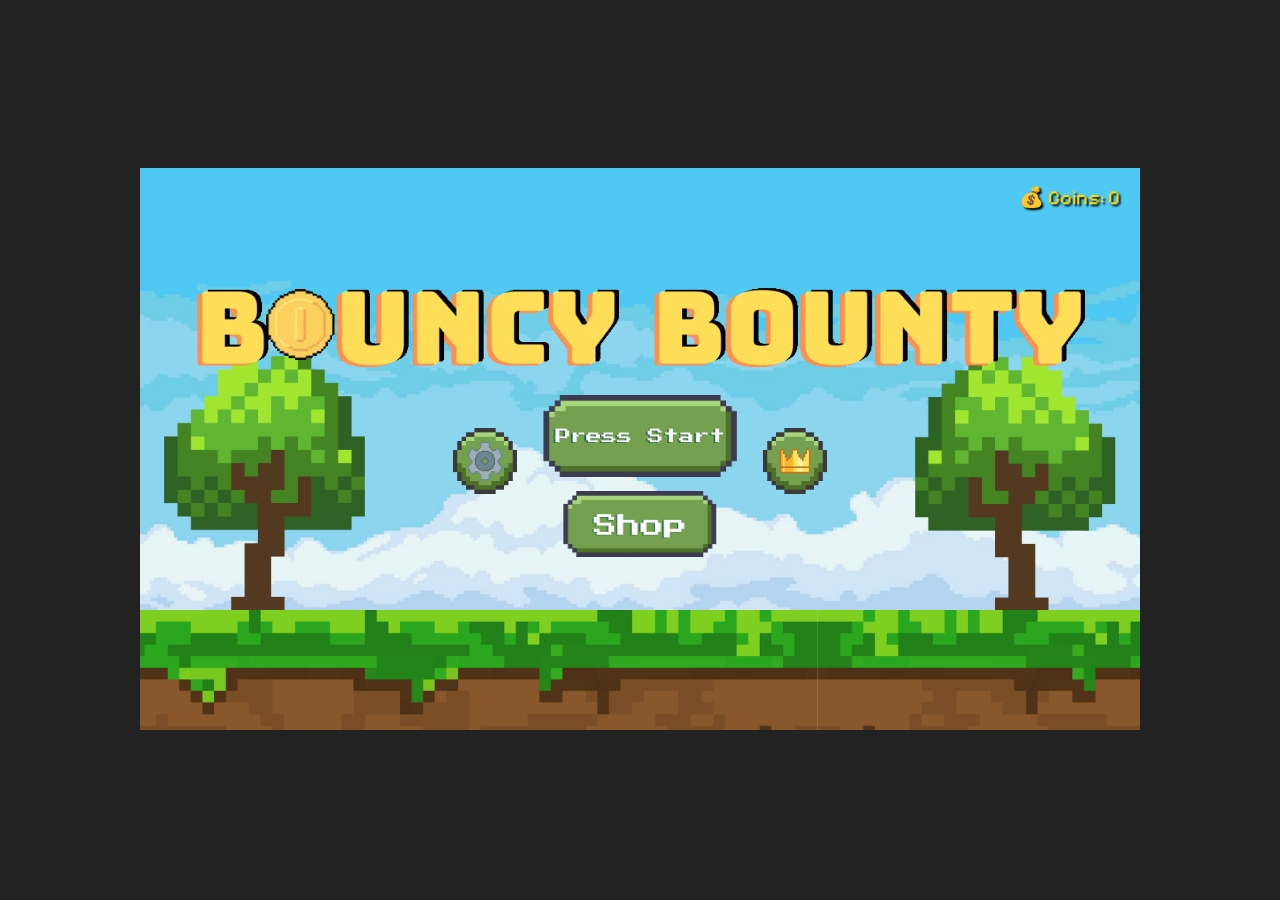
<file: index.html>
<!DOCTYPE html>
<html lang="en">
  <head>
    <meta charset="UTF-8" />
    <meta name="viewport" content="width=device-width, initial-scale=1.0" />
    <title>Bouncy Bounty</title>

    <link href="https://cdn.jsdelivr.net/npm/bootstrap@5.0.2/dist/css/bootstrap.min.css" rel="stylesheet" />
    <link href="index.css" rel="stylesheet" />
    <script src="https://code.jquery.com/jquery-3.7.1.min.js"></script>

    <style>
      @import url("https://fonts.googleapis.com/css2?family=Pixelify+Sans:wght@400..700&display=swap");
    </style>
  </head>

  <body>

    <audio id="bgmusic" loop prefetch="auto">
      <source src="assets/audio/bgm.mp3" type="audio/mpeg" />
    </audio>

    <div class="gamescreen">

      <div id="menu">
        <div class="coin-menu-bar">💰 Coins: <span class="coin-display-span">0</span></div>
        
        <img src="assets/GUI/title.gif" height="120" style="position: relative; top: 100px; display: block; margin-left: auto; margin-right: auto;" />

        <div style="position: relative; top: 70px; display: flex; justify-content: center; align-items: center;">
          <img id="settings-btn" class="btn" src="assets/GUI/buttons/settings_btn.png" width="90" height="80" />

          <div style="display: flex; flex-direction: column; align-items: center; justify-content: center; margin: 30px 0 0 0;">
            <img id="start-btn" class="btn" src="assets/GUI/buttons/start_btn.png" width="220" />
            <img id="shop-btn" class="btn" src="assets/GUI/buttons/shop_btn.png" width="180" />
          </div>

          <img id="leaderboard-btn" class="btn" src="assets/GUI/buttons/leaderboard_btn.png" width="90" height="80" />
        </div>
      </div>

      <div id="settings" class="general">
        <img id="return-btn" class="btn" src="assets/GUI/buttons/back_btn.png" width="70" style="position: relative; top: 30px; left: 30px;" />
        <h1>SETTINGS</h1>
        <table>
          <tr>
            <td>Music</td>
            <td><img id="music-btn" src="assets/GUI/buttons/unmute.png" width="30" /></td>
            <td><input type="range" id="music-vol" /></td>
          </tr>
        </table>
      </div>

      <div id="leaderboard" class="general">
        <img id="return-btn-leaderboard" class="btn" src="assets/GUI/buttons/back_btn.png" width="70" style="position: relative; top: 30px; left: 30px;" />
        <img src="assets/GUI/crown.png" width="60" style="position: relative; top: 14px; display: block; margin-left: auto; margin-right: auto;" />
        <h1>BEST SCORE</h1>
        <div id="high-score-display" style="text-align: center; color: gold; font-family: 'Pixelify Sans', sans-serif; font-size: 32px; margin-top: 40px; text-shadow: 2px 2px 0 #000;">00000</div>
      </div>

      <div id="difficulty" class="general">
        <img id="return-btn-difficulty" class="btn" src="assets/GUI/buttons/back_btn.png" width="70" style="position: relative; top: 30px; left: 30px;" />
        <h1>DIFFICULTIES</h1>
        <div style="display: flex; flex-direction: column; align-items: center; justify-content: center; margin: 30px 0 0 0;">
          <img id="easy-btn" class="btn" src="assets/GUI/buttons/easy_btn.png" width="180" />
          <img id="normal-btn" class="btn" src="assets/GUI/buttons/normal_btn.png" width="180" />
          <img id="hard-btn" class="btn" src="assets/GUI/buttons/hard_btn.png" width="180" />
        </div>
      </div>

      <canvas id="gameCanvas" width="400" height="565"></canvas>
      <img id="game-return-btn" class="btn" src="assets/GUI/buttons/back_btn.png" width="70" style="display: none; position: absolute; top: 20px; left: 20px; z-index: 999;" />

      <div id="shop" class="general">
        <div class="coin-menu-bar text-center">💰 Inventory: <span class="coin-display-span">0</span></div>
        <img id="return-btn-shop" class="btn" src="assets/GUI/buttons/back_btn.png" width="70" style="position: relative; top: 15px; left: 30px;" />
        <h1 style="top: 5px;">SHOP</h1>
        <div style="display: flex; flex-direction: column; align-items: center; justify-content: center; margin: 15px 0 0 0;">
          <img id="skin-btn" class="btn" src="assets/GUI/skins-btn.png" width="250" />
          <img id="bg-btn" class="btn" src="assets/GUI/bg-btn.png" width="250" />
          <img id="upg-btn" class="btn" src="assets/GUI/upg-btn.png" width="250" />
        </div>
      </div>

      <div id="skins" class="general">
        <img id="return-btn-skins" class="btn" src="assets/GUI/buttons/back_btn.png" width="70" style="position: relative; top: 30px; left: 30px;" />
        <h1>SKINS</h1>
        <div class="scroll-list-frame">
          <button id="buy-square" class="shop-item-btn">Square (300g)</button>
          <button id="buy-triangle" class="shop-item-btn">Triangle (300g)</button>
          <button id="buy-diamond" class="shop-item-btn">Diamond (300g)</button>
        </div>
      </div>

      <div id="background" class="general">
        <img id="return-btn-background" class="btn" src="assets/GUI/buttons/back_btn.png" width="70" style="position: relative; top: 30px; left: 30px;" />
        <h1>BACKGROUND</h1>
        <div class="scroll-list-frame">
          <button id="buy-bliss" class="shop-item-btn">Bliss Map (300g)</button>
          <button id="buy-valley" class="shop-item-btn">Valley Map (300g)</button>
          <button id="buy-nightsky" class="shop-item-btn">Nightsky Map (300g)</button>
          <button id="buy-beach" class="shop-item-btn">Beach Map (400g)</button>
          <button id="buy-rosy" class="shop-item-btn">Rosy Map (400g)</button>
        </div>
      </div>

      <div id="upgrades" class="general">
        <img id="return-btn-upgrades" class="btn" src="assets/GUI/buttons/back_btn.png" width="70" style="position: relative; top: 30px; left: 30px;" />
        <h1>UPGRADES</h1>
        <div class="scroll-list-frame">
          <button id="buy-doublejump" class="shop-item-btn">Double Jump (800g)</button>
          <button id="buy-extralife" class="shop-item-btn">Extra Life (300g)</button>
        </div>
      </div>
    </div>

    <script src="index.js"></script>
  </body>
</html>
</file>
<file: index.css>
body {
  background-color: #222;
  display: flex;
  justify-content: center;
  align-items: center;
  height: 100vh;
  margin: 0;
  overflow: hidden;
  font-family: "Courier New", Courier, monospace;
}

.gamescreen {
  width: 1000px;
  height: 565px;
  background-image: url("assets/background/bg-default.png");
  background-repeat: no-repeat;
  background-size: contain;
  position: relative;
  align-items: center;
}

/* CANVAS MAP SETTING EXCLUSIONS */
canvas {
  display: none;
  box-shadow: 0 12px 28px rgba(0, 0, 0, 0.45);
  justify-content: center;
  margin-left: auto;
  margin-right: auto;
  position: relative;
  top: 0px;
  z-index: 2;
}

/* BANNER HEADER TITLES */
h1 {
  text-align: center;
  position: relative;
  top: 30px;
  font-family: "Pixelify Sans", sans-serif;
  font-size: 35px;
  font-weight: 400;
  color: #2e8e67;
  text-shadow: 2px 2px 4px #000000;
}

table {
  position: relative;
  top: 40px;
  margin-left: auto;
  margin-right: auto;
  font-size: 30px;
}

td {
  padding: 5px;
}

.btn {
  cursor: pointer;
  transition: 0.2s;
}

.btn:hover {
  transform: scale(1.1);
}

/* WINDOW MODES MAPPING BASE LAYERS */
.general, #skins, #background, #upgrades {
  display: none;
  position: relative;
  top: 90px;
  background-image: url("assets/GUI/container.png");
  background-repeat: no-repeat;
  background-size: 100% 100%;
  margin-left: auto;
  margin-right: auto;
  height: 400px;
  width: 377px;
  z-index: 10;
}

/* --- ADDED: MENU BANNER COIN DISPLAYER CSS TRACKER --- */
.coin-menu-bar {
  position: absolute;
  top: 15px;
  right: 20px;
  font-family: "Pixelify Sans", sans-serif;
  font-size: 20px;
  color: #ffd700;
  text-shadow: 2px 2px 2px #000;
  z-index: 99;
}

#shop .coin-menu-bar {
  top: 15px;
  right: 30px;
}

/* SCROLL LIST LAYOUT MATRIX UNITS */
.scroll-list-frame {
  display: flex;
  flex-direction: column;
  align-items: center;
  gap: 10px;
  margin-top: 45px;
  max-height: 230px;
  overflow-y: auto;
  padding: 10px;
}

.shop-item-btn {
  width: 85%;
  background-color: #2e8e67;
  color: white;
  border: 2px solid #1c5c41;
  font-family: "Pixelify Sans", sans-serif;
  font-size: 18px;
  padding: 8px 12px;
  border-radius: 6px;
  cursor: pointer;
  box-shadow: 0px 4px 0px #15422e;
  transition: all 0.1s ease;
}

.shop-item-btn:hover {
  background-color: #3aa67b;
  transform: translateY(-2px);
  box-shadow: 0px 6px 0px #15422e;
}

.shop-item-btn:active {
  transform: translateY(2px);
  box-shadow: 0px 1px 0px #15422e;
}

.disabled-btn {
  opacity: 0.6;
  cursor: not-allowed !important;
  box-shadow: none !important;
  transform: none !important;
}
</file>
